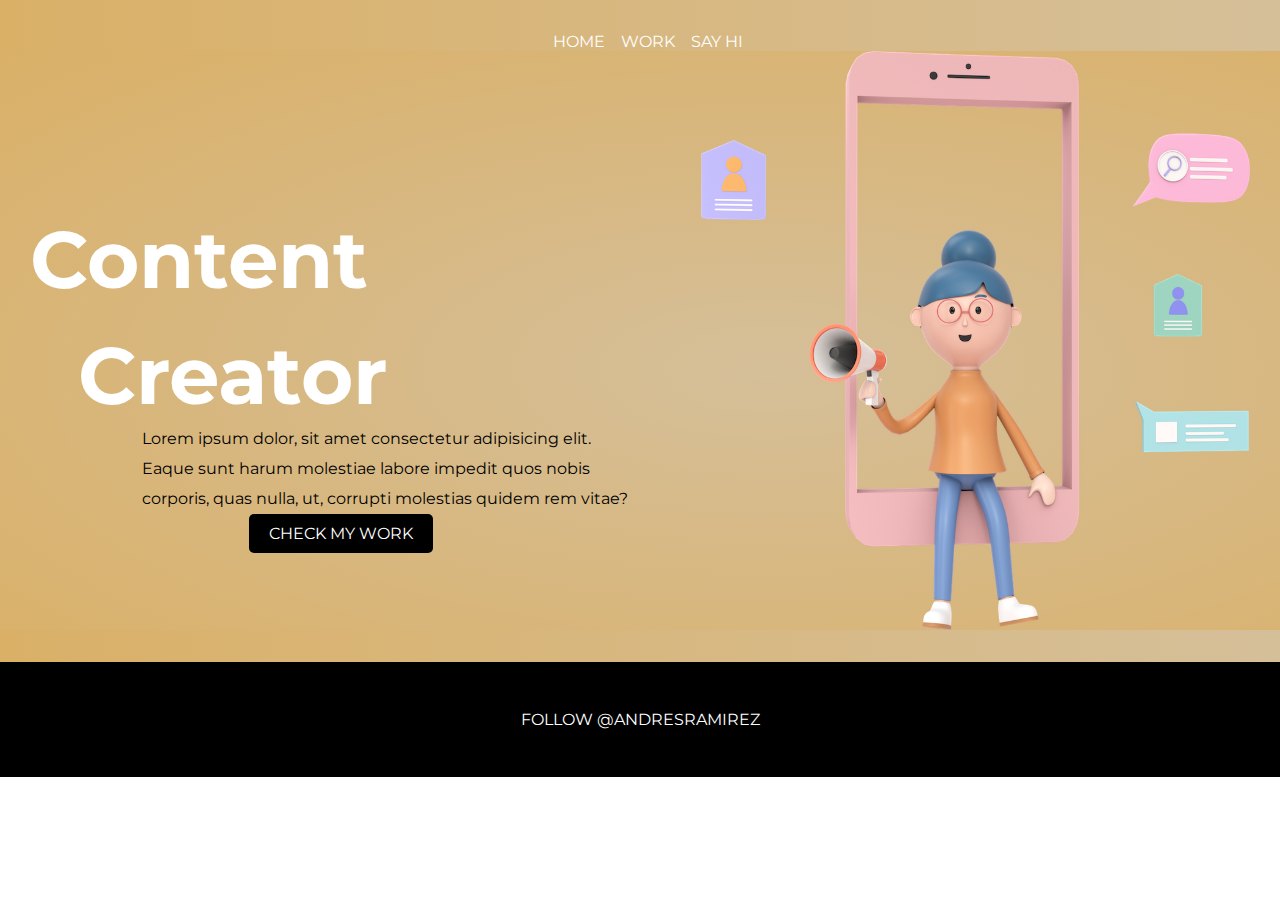
<file: index.html>
<!DOCTYPE html>
<html lang="en">
<head>
    <meta charset="UTF-8">
    <meta name="viewport" content="width=device-width, initial-scale=1.0">
    <link rel="stylesheet" href="/scss/styles.css">
    <link rel="stylesheet"  media="screen and (max-width:1000px)" href="/scss/mobile.css">
    <title>Dorothy | Welcome</title>
</head>
<body>
    <!-- mainheader -->
    <header id="mainheader">
        <nav class="navbar">
            <div class="container">
                <ul>
                    <li><a href="index.html">home</a></li>
                    <li><a href="work.html">work</a></li>
                    <li><a href="sayhi.html">say hi</a></li>
                </ul>
            </div>
        </nav>
        <section id="showcase">
            <div class="container">
                <div class="showcase-content flex">
                    <div class="showcase-text">
                        <h1 class="display-1">Content</h1><br>
                        <h1 class="display-2">Creator</h1>
                        <p>Lorem ipsum dolor, sit amet consectetur adipisicing elit. Eaque sunt harum molestiae labore impedit quos nobis corporis, quas nulla, ut, corrupti molestias quidem rem vitae?</p>
                        <a href="" class="btn button-1">check my work</a>
                    </div>
                    <img src="/images/showcase.png" alt="">
                </div>
            </div>
        </section>
    </header>

    <!-- showcase -->


    
    <!-- footer -->
    <footer id="footer">
        <a href="https://twitter.com/AndresRamirez?ref_src=twsrc%5Etfw" class="twitter-follow-button" data-show-count="false">Follow @AndresRamirez</a><script async src="https://platform.twitter.com/widgets.js" charset="utf-8"></script>
    </footer>
</body>
</html>
</file>
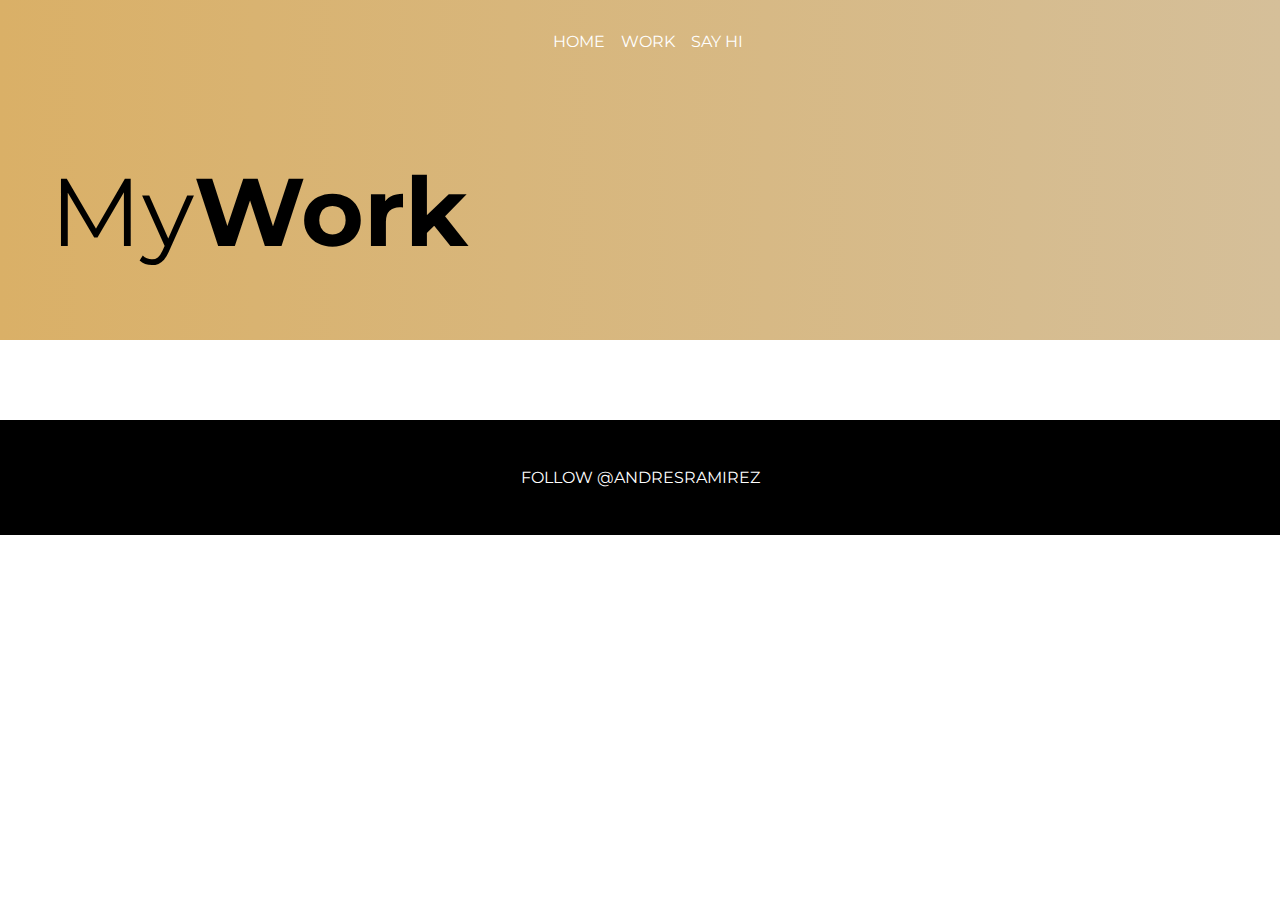
<file: work.html>
<!DOCTYPE html>
<html lang="en">
<head>
    <meta charset="UTF-8">
    <meta name="viewport" content="width=device-width, initial-scale=1.0">
    <link rel="stylesheet" href="/scss/styles.css">
    <link rel="stylesheet"  media="screen and (max-width:1000px)" href="/scss/mobile.css">
    <title>Dorothy | Welcome</title>
</head>
<body>
    <!-- mainheader -->
    <header id="mainheader-2">
        <nav class="navbar">
            <div class="container">
                <ul>
                    <li><a href="index.html">home</a></li>
                    <li><a href="work.html">work</a></li>
                    <li><a href="sayhi.html">say hi</a></li>
                </ul>
            </div>
        </nav>
    </header>

    <section id="banner">
            <div class="banner-subtitle">
                <h1 class="subtitle"><span>My</span>Work</h1>
            </div>
        
    </section>

    <!-- wokr -->
    <section id="work">
        <div class="container">
            <div class="work-row">
                <!-- <img src="/images/work-1.png" alt="">
                <div class="work-text">
                    <p>
                        Lorem ipsum dolor sit amet consectetur, adipisicing elit. Aliquam, corporis culpa sequi sunt, rerum ea, mollitia libero minima minus a quaerat alias! Facilis ipsa corrupti ullam ratione vitae fugit odit cumque veniam repudiandae a. Obcaecati doloribus assumenda fuga aspernatur placeat dolorum, labore explicabo fugiat. Est, voluptate repellendus velit mollitia ab saepe! Ducimus aspernatur perspiciatis molestias asperiores facilis nulla dolore quisquam repudiandae voluptatibus voluptate officiis, laborum necessitatibus illo error cupiditate ad debitis, id possimus eveniet consectetur. Maiores corrupti illo ullam amet voluptate eius molestiae.</p>
                        <button class="btn button-2">say hi</button>
                </div> -->
            </div>
            <!-- <div class="work-row flex">
                <img src="/images/work-2.png" alt="" class="imagen-2">
                <div class="work-text">
                    <p>
                        Lorem ipsum dolor sit amet consectetur, adipisicing elit. Aliquam, corporis culpa sequi sunt, rerum ea, mollitia libero minima minus a quaerat alias! Facilis ipsa corrupti ullam ratione vitae fugit odit cumque veniam repudiandae a. Obcaecati doloribus assumenda fuga aspernatur placeat dolorum, labore explicabo fugiat. Est, voluptate repellendus velit mollitia ab saepe! Ducimus aspernatur perspiciatis molestias asperiores facilis nulla dolore quisquam repudiandae voluptatibus voluptate officiis, laborum necessitatibus illo error cupiditate ad debitis, id possimus eveniet consectetur. Maiores corrupti illo ullam amet voluptate eius molestiae.</p>
                        <button class="btn button-2">say hi</button>
                </div>
            </div>
            <div class="work-row flex">
                <img src="/images/work-3.png" alt="">
                <div class="work-text">
                    <p>
                        Lorem ipsum dolor sit amet consectetur, adipisicing elit. Aliquam, corporis culpa sequi sunt, rerum ea, mollitia libero minima minus a quaerat alias! Facilis ipsa corrupti ullam ratione vitae fugit odit cumque veniam repudiandae a. Obcaecati doloribus assumenda fuga aspernatur placeat dolorum, labore explicabo fugiat. Est, voluptate repellendus velit mollitia ab saepe! Ducimus aspernatur perspiciatis molestias asperiores facilis nulla dolore quisquam repudiandae voluptatibus voluptate officiis, laborum necessitatibus illo error cupiditate ad debitis, id possimus eveniet consectetur. Maiores corrupti illo ullam amet voluptate eius molestiae.</p>
                        <button class="btn button-2">say hi</button>
                </div>
            </div> -->
        </div>
    </section>

    
    <!-- footer -->
    <footer id="footer">
        <a href="https://twitter.com/AndresRamirez?ref_src=twsrc%5Etfw" class="twitter-follow-button" data-show-count="false">Follow @AndresRamirez</a><script async src="https://platform.twitter.com/widgets.js" charset="utf-8"></script>
    </footer>
    <script src="js/index.js"></script>
</body>
</html>
</file>
<file: scss/styles.css>
@import url("https://fonts.googleapis.com/css2?family=Montserrat:wght@100;200;300;400;500;600;700;800;900&display=swap");
* {
  margin: 0;
  padding: 0;
  box-sizing: border-box;
}

html, body {
  font-family: "Montserrat", sans-serif;
  scroll-behavior: smooth;
}

a {
  text-decoration: none;
  text-transform: uppercase;
  color: #fff;
}

ul {
  list-style: none;
}

.navbar ul li a:hover,
.navbar ul li a.active {
  color: violet;
}

::-moz-placeholder {
  font-family: "Font Awesome 5 free";
  font-weight: 600;
  content: "\f0007";
  text-align: right;
}

::placeholder {
  font-family: "Font Awesome 5 free";
  font-weight: 600;
  content: "\f0007";
  text-align: right;
}

.container {
  max-width: 1300px;
  margin: 0 auto;
  padding: 0 30px;
  overflow: auto;
}

.btn {
  padding: 10px 20px;
  text-align: center;
  text-transform: uppercase;
  border: none;
  color: #fff;
  border-radius: 5px;
  cursor: pointer;
}

.button-1 {
  background: #000;
}

.button-2 {
  background: rgba(0, 0, 0, 0.3921568627);
  margin-top: 2rem;
}

.flex {
  display: flex;
  flex: 1;
  gap: 50px;
}

img {
  max-width: 100%;
}

form .form-group {
  margin-bottom: 1rem;
}
form .form-control {
  display: block;
  width: 100%;
  padding: 1rem;
  border-radius: 5px;
}
form .button-1 {
  width: 100%;
}

#mainheader {
  background-image: linear-gradient(to right, #dab067, #d5bf99);
  padding-bottom: 2rem;
}
#mainheader .navbar ul {
  display: flex;
  text-align: center;
  margin: 0 auto;
  padding-top: 2rem;
}
#mainheader .navbar ul li {
  display: inline-block;
  margin-left: 1rem;
}
#mainheader .navbar .container {
  display: flex;
  justify-content: space-between;
  width: 100%;
}
#mainheader #showcase {
  background-image: radial-gradient(farthest-corner at 60% 55%, #d5bf99, #dab067);
}
#mainheader #showcase .showcase-content {
  flex: 1;
}
#mainheader #showcase .showcase-content .display-1 {
  margin-top: 10rem;
  font-size: 5rem;
  color: rgb(255, 255, 255);
}
#mainheader #showcase .showcase-content .display-2 {
  margin-left: 3rem;
  font-size: 5rem;
  color: rgb(255, 255, 255);
}
#mainheader #showcase .showcase-content p {
  width: 80%;
  margin-left: 7rem;
  line-height: 30px;
}
#mainheader #showcase .showcase-content .button-1 {
  display: block;
  margin: 0 auto;
  width: -moz-fit-content;
  width: fit-content;
}
#mainheader #showcase .showcase-content img {
  width: 45%;
}

#mainheader-2 {
  background-image: linear-gradient(to right, #dab067, #d5bf99);
  padding-bottom: 2rem;
}
#mainheader-2 .navbar ul {
  display: flex;
  text-align: center;
  margin: 0 auto;
  padding-top: 2rem;
}
#mainheader-2 .navbar ul li {
  display: inline-block;
  margin-left: 1rem;
}
#mainheader-2 .navbar .container {
  display: flex;
  justify-content: space-between;
  width: 100%;
}

#banner {
  margin-bottom: 2rem;
}
#banner .banner-subtitle {
  padding: 70px 50px;
  background: linear-gradient(to right, #dab067, #d5bf99);
  font-size: 3rem;
  text-align: left;
}
#banner .banner-subtitle span {
  font-weight: 400;
}

#work {
  width: 80%;
  margin: 0 auto;
}
#work .work-row {
  margin-bottom: 3rem;
}
#work .work-row .flexbox img {
  width: 350px;
  height: 50vh;
  border-radius: 5px;
  animation-name: show;
}
#work .work-row .flexbox p {
  width: 100%;
  margin: 1.5rem 0;
  font-size: 1.3rem;
  text-align: justify;
}
#work .work-row .flexbox button {
  margin-top: -1rem;
  margin-bottom: 1rem;
}

@keyframes show {
  from {
    opacity: 0;
    scale: 25%;
  }
  to {
    opacity: 1;
    scale: 100%;
  }
}
img, #work {
  view-timeline-name: --image;
  view-timeline-axis: block;
  animation-timeline: --image;
  animation-name: show;
  animation-range: entry 25% cover 30%;
  animation-fill-mode: both;
}

#contact h2 {
  margin: 3rem 0;
  text-align: center;
  text-transform: uppercase;
}
#contact form {
  width: 80%;
  margin: 0 auto;
  border: 1px solid black;
  padding: 30px;
  margin-bottom: 2rem;
}
#contact form .flex-box-1 {
  flex: 1;
}
#contact form button {
  margin-bottom: 2rem;
}

#footer {
  text-align: center;
  padding: 3rem;
  background: #000;
}/*# sourceMappingURL=styles.css.map */
</file>
<file: scss/mobile.css>
#mainheader .navbar ul {
  display: block;
}
#mainheader .navbar ul li {
  text-align: center;
}
#mainheader .navbar .container {
  display: block;
}
#mainheader #showcase .showcase-content {
  display: block;
}
#mainheader #showcase .showcase-content .showcase-text {
  margin-left: 0;
  text-align: center;
  margin: 0 auto;
}
#mainheader #showcase .showcase-content .showcase-text .display-1, #mainheader #showcase .showcase-content .showcase-text .display-2, #mainheader #showcase .showcase-content .showcase-text p, #mainheader #showcase .showcase-content .showcase-text .button-1 {
  display: block;
  margin: 0 auto;
  text-align: center;
}
#mainheader #showcase .showcase-content .showcase-text .button-1 {
  margin-top: 2rem;
}
#mainheader #showcase .showcase-content img {
  margin-top: 3rem;
  width: 100%;
}

#work .work-row .flexbox .flexbox-1 {
  display: block;
  text-align: justify;
}
#work .work-row .flexbox .flexbox-1 img {
  display: block;
  text-align: center;
  margin: 0 auto;
  margin-bottom: 2rem;
}
#work .work-row .flexbox button {
  display: block;
  margin: 0 auto;
  margin-bottom: 1rem;
}

#banner .banner-subtitle {
  display: block;
  text-align: center;
  margin: 0;
}/*# sourceMappingURL=mobile.css.map */
</file>
